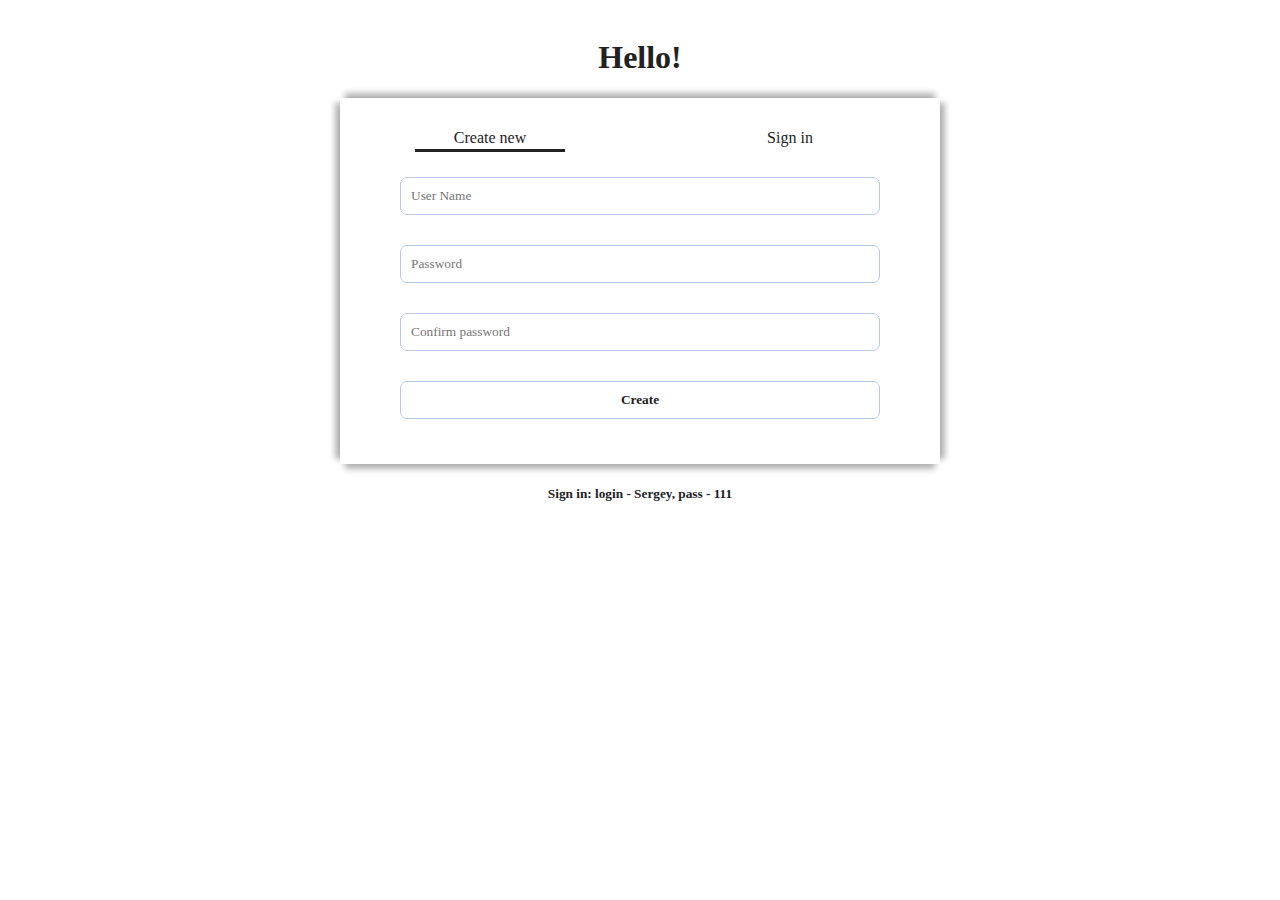
<file: index.html>
<!DOCTYPE html>
<html lang="en">

<head>
    <meta charset="UTF-8">
    <meta name="viewport" content="width=device-width, initial-scale=1.0">
    <meta http-equiv="X-UA-Compatible" content="ie=edge">
    <link rel="stylesheet" type="text/css" href="style/font-awesome/css/font-awesome.min.css" />
    <link rel="stylesheet" type="text/css" href="style/style.css" />
    <script type="text/javascript" src="https://ajax.googleapis.com/ajax/libs/jquery/1.11.0/jquery.min.js"></script>

    <script type="text/javascript" src="js/auth.js"></script>
    <title>Task Manager</title>
</head>

<body>
    <div class="page">
        <h1>Hello!</h1>
        <div class="loaderWrap hide">
            <div class="loaderCont">
                <span class="loader1"></span>
                <span class="loader2"></span>
                <span class="loader3"></span>
            </div>
        </div>
        <div class='tab'>
            <ul class='tabpanel clear'>
                <li class="create activeTab">Create new</li>
                <li class="signIn">Sign in</li>
            </ul>
            <div>
                <form name="newUser" id="newUserForm">
                    <input type="text" id="newUserName" name="newUserName" placeholder="User Name">
                    <input type="password" id="newUserPass" name="newUserPass" placeholder="Password">
                    <input type="password" id="confNewUserPass" name="confNewUserPass" placeholder="Confirm password">
                    <input type="submit" id="sent" name="sent" value="Create">
                </form>
                <form name="authorization" id="authForm" class="hide">
                    <input type="text" id="userName" name="userName" placeholder="Login">
                    <input type="password" id="pass" name="pass" placeholder="Password">
                    <input type="submit" id="add" name="sent" value="Enter">
                </form>
            </div>

        </div>
        <h5>Sign in: login - Sergey, pass - 111</h5>
    </div>
</body>

</html>
</file>
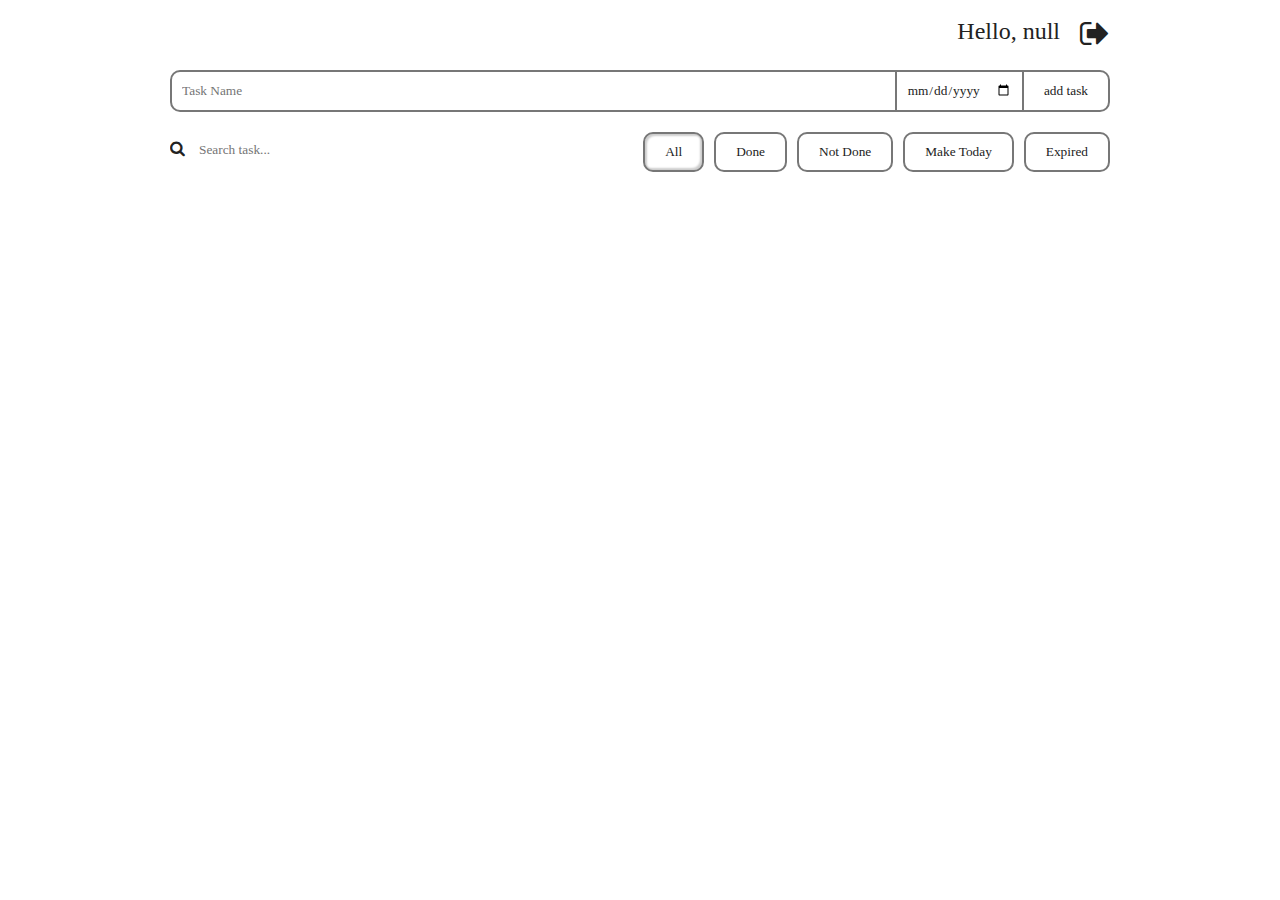
<file: taskmanager.html>
<!DOCTYPE html>
<html lang="en">

<head>
    <meta charset="UTF-8">
    <meta name="viewport" content="width=device-width, initial-scale=1.0">
    <meta http-equiv="X-UA-Compatible" content="ie=edge">
    <link rel="stylesheet" type="text/css" href="style/font-awesome/css/font-awesome.min.css" />
    <link rel="stylesheet" type="text/css" href="style/style.css" />
    <script type="text/javascript" src="https://ajax.googleapis.com/ajax/libs/jquery/1.11.0/jquery.min.js"></script>
    <script type="text/javascript" src="js/script.js"></script>


    <title>Task Manager</title>
</head>

<body>
    <div class="page">

        <header class="clear">
            <i class="exit fa fa-sign-out fa-2x" aria-hidden="true"></i>
            <span class="userLogin"></span>
        </header>

        <form name="form" id="form">
            <input type="text" id="taskName" name="taskName" placeholder="Task Name">
            <input type="date" id="deadline" name="deadline">
            <input type="submit" id="submit" name="submit" value="add task">
        </form>

        <div class="filterPanel clear">
            <i class="fa fa-search" aria-hidden="true"></i>
            <input type="text" placeholder="Search task..." id="search" autocomplete="of">
            <button class="filter exp">Expired</button>
            <button class="filter today">Make Today</button>
            <button class="filter notDone">Not Done</button>
            <button class="filter done">Done</button>
            <button class="filter all active">All</button>
        </div>

        <div class="taskBook">
        </div>
    </div>

</html>
</file>
<file: style/style.css>
body {
    font-size: 16px;
}

.cbalink {
    display: none;
}

* {
    color: #222;
    font-family: 'Comic Sans MS';
}

h1,
h2,
h5 {
    text-align: center;
}

.cbalink {
    display: none;
}

.clear:after {
    content: "";
    clear: both;
    display: block;
}

.page {
    box-sizing: border-box;
    margin: 0 auto;
    padding: 10px;
    width: 960px;
}


/*====== Header ======*/

header * {
    float: right;
}

.userLogin {
    font-size: 24px;
    margin-right: 20px;
}

.exit:hover {
    color: #E32B31;
    cursor: pointer;
}


/*====== Form Add Task ======*/

#form {
    display: flex;
    flex-flow: row wrap;
    margin: 20px 0;
}

input {
    background: #fff;
    border: none;
    flex: 0 1 auto;
    outline: none;
    padding: 10px;
}

#taskName {
    flex-grow: 3;
    border: 2px solid #777;
    border-radius: 10px 0 0 10px;
}

#taskName:-webkit-autofill {
    -webkit-box-shadow: inset 0 0 0 50px #fff !important;
    /*autofill chrome*/
}

#deadline {
    border-bottom: 2px solid #777;
    border-top: 2px solid #777;
}

#submit {
    border: 2px solid #777;
    border-radius: 0 10px 10px 0;
    cursor: pointer;
    padding: 0 20px;
    transition: all 0.4s;
}

#submit:hover,
#deadline:focus,
#taskName:focus,
button:hover {
    box-shadow: inset 2px 2px 2px rgba(0, 0, 0, 0.2), inset -2px -2px 2px rgba(0, 0, 0, 0.2);
}


/*====== Filter Panel ======*/

.filterPanel {
    margin: 20px 0;
}

button {
    background: none;
    border: 2px solid #777;
    border-radius: 10px;
    cursor: pointer;
    float: right;
    margin-left: 10px;
    outline: none;
    padding: 10px 20px;
    transition: all 0.4s;
}

.active {
    box-shadow: inset 2px 2px 2px rgba(0, 0, 0, 0.2), inset -2px -2px 2px rgba(0, 0, 0, 0.2);
}


/*====== Task View ======*/

.task {
    background: #fff;
    box-shadow: 0 10px 6px -5px rgba(0, 0, 0, 0.3);
    margin-bottom: 15px;
    padding: 5px;
}

.expired {
    box-shadow: 0 10px 6px -5px rgba(255, 0, 8, 0.5);
}

.taskRend {
    border-bottom: 1px solid rgba(0, 0, 0, 0.0);
    font-size: 20px;
    width: 80%;
    transition: border 0.4s;
    text-overflow: ellipsis;
}

.taskRend:focus {
    border-bottom: 1px solid rgba(0, 0, 0, 0.3);
}

input.done {
    color: #777;
    text-decoration: line-through;
}

.editLink,
.deleteLink,
.saveLink {
    cursor: pointer;
    float: right;
    margin: 5px 0 0 10px;
    transition: all 0.4s;
}

.editLink {
    margin-top: 7px;
}

.editLink:hover,
.deleteLink:hover,
.saveLink:hover {
    color: #E32B31;
}

.timeEnd {
    font-size: 14px;
}

.red,
.red i {
    color: rgb(255, 0, 8);
    font-weight: 800;
}

.timeEnd i {
    margin-right: 10px;
}

.timeLeft {
    margin-left: 25px;
}

.makeToday {
    color: #2B6EE3;
}

.hide,
.searchHide {
    display: none;
}

@media (max-width: 960px) {
    .page {
        width: 96%;
    }
}

.tab {
    box-shadow: 0 10px 6px -5px rgba(0, 0, 0, 0.3), 10px 0 6px -5px rgba(0, 0, 0, 0.3), 0 -10px 6px -5px rgba(0, 0, 0, 0.3), -10px 0 6px -5px rgba(0, 0, 0, 0.3);
    margin: 0 auto;
    overflow: hidden;
    padding: 15px 0;
    width: 600px;
}


/*====== tab panel ======*/

.tabpanel {
    list-style: none;
    padding: 0;
}

.activeTab:before {
    background: #222;
    bottom: -5px;
    content: "";
    display: inline-block;
    height: 3px;
    right: 25%;
    position: absolute;
    width: 50%;
    animation: anim 0.2s ease;
    animation-fill-mode: forwards;
}

.tabpanel li {
    cursor: pointer;
    float: left;
    position: relative;
    text-align: center;
    width: 50%;
}

@keyframes anim {
    0% {
        width: 0;
        right: 50%;
    }
    100% {
        width: 50%;
        right: 25%;
    }
}


/*====== Form AUTH ======*/

#authForm,
#newUserForm {
    width: 100%;
}

#authForm input,
#newUserForm input {
    border: 1px solid #B4C7E7;
    border-radius: 7px;
    box-sizing: border-box;
    width: 80%;
    margin: 30px auto;
    display: block;
}

#authForm input:focus,
#newUserForm input:focus {
    box-shadow: inset 2px 2px 2px rgba(180, 199, 231, 0.3), inset -2px -2px 2px rgba(180, 199, 231, 0.3);
}

#sent,
#add {
    font-weight: 700;
    cursor: pointer;
    transition: all 0.4s;
}

#sent:hover,
#add:hover {
    background: #B4C7E7;
    color: #fff;
}

.error {
    color: red;
    font-size: 12px;
    position: absolute;
}


/*====== loader ======*/

.loaderWrap {
    position: absolute;
    width: 100%;
    height: 100%;
    top: 0;
    left: 0;
}

.loaderCont {
    background: rgba(255, 255, 255, 0.5);
    position: relative;
    z-index: 99;
    width: 100%;
    height: 100%;
}

.loader1,
.loader2,
.loader3 {
    background: #B4C7E7;
    border-radius: 50%;
    display: inline-block;
    height: 6px;
    width: 6px;
    position: absolute;
    transform-origin: 0 20px;
    top: 40%;
    left: 50%;
    animation: rotation1 1s ease infinite;
}

.loader1 {
    animation-delay: 0.2s;
}

.loader2 {
    animation-delay: 0.1s;
}

.wrongBrows {
    color: red;
    font-size: 12px;
    text-align: center;
}

@keyframes rotation1 {
    to {
        transform: rotate(360deg);
    }
}
</file>
